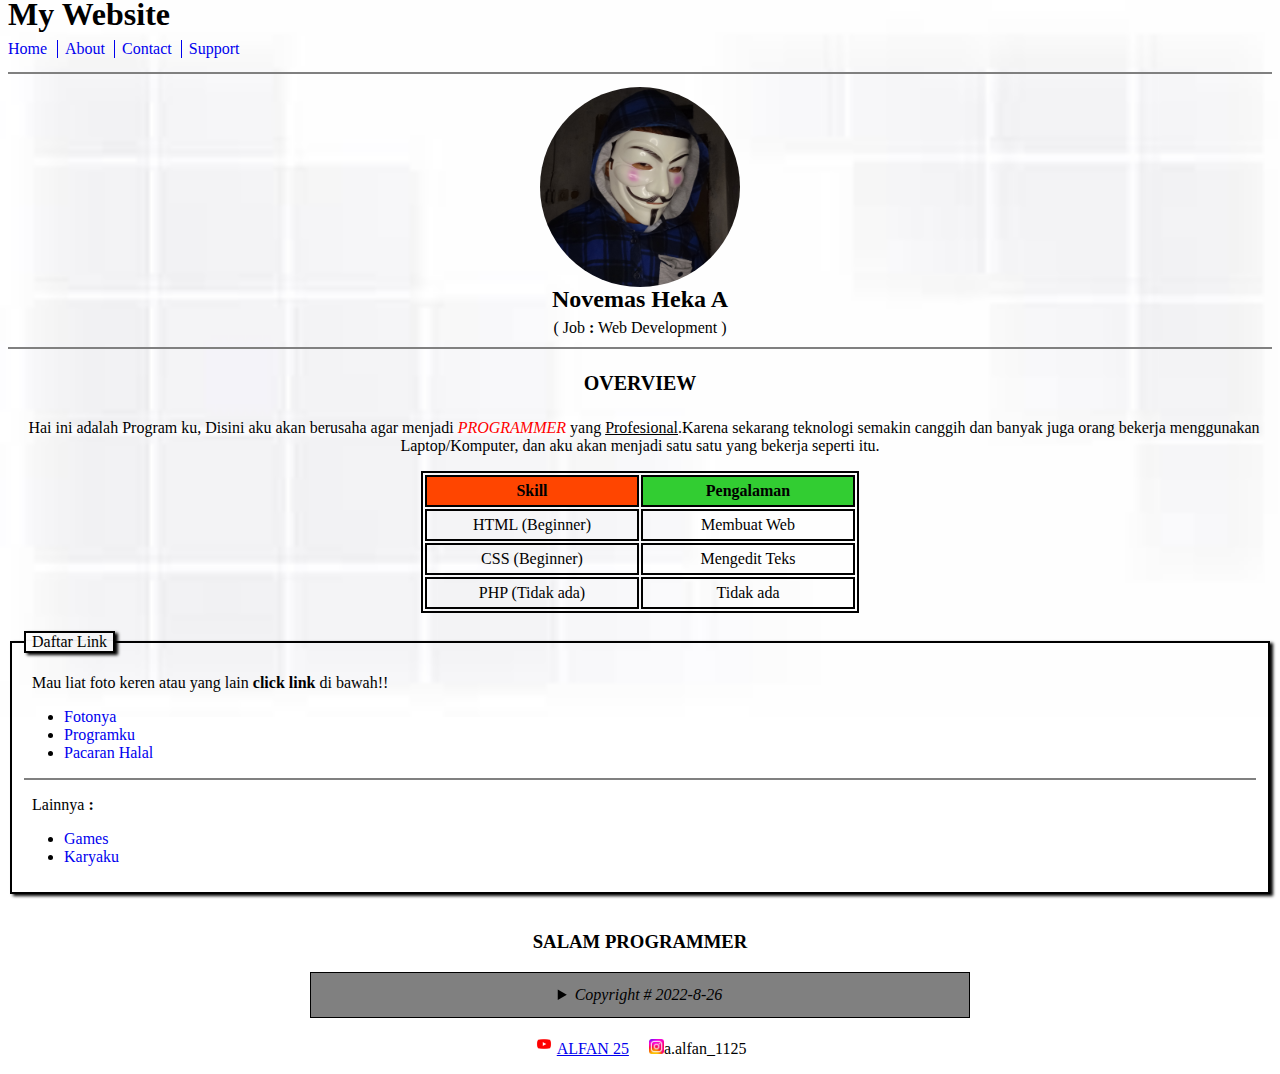
<file: index.html>
<!DOCTYPE html>
<html lang="en">
<head>
     <meta charset="UTF-8">
     <meta http-equiv="X-UA-Compatible" content="IE=edge">
     <meta name="viewport" content="width=device-width, initial-scale=1.0">
     <title>Novemas Heka</title>
     <link rel="shortcut icon" href="logo2.png">
     <link rel="stylesheet" href="new.css">
</head>
<body>
     <!-- HEADER -->
     <header>
          <div role="banner" class="judul">
               <h1>My Website</h1>
               </div>
               <div role="banner" class="link">
               <ul class="uli">
                    <li class="lia"><a href="#" class="link-">Home</a></li>
                    <li class="lia"><a href="about.html" class="linka"><span class="teks-link">About</span></a></li>
                    <li class="lia"><a href="contact.html" class="linka"><span class="teks-link">Contact</span></a></li>
                    <li class="lia"><a href="Channel.html" class="linka"><span class="teks-link">Support</span></a></li>
               </ul>
               </div><hr><br>
               <div role="banner" align="center" class="h1foto">
                    <img class="foto" src="hengker.png" width="200" height="200" alt="HACKER">
                    <h2 class="dev">Novemas Heka A</h2>
                    <p id="paragraf2">( Job <b id="i">:</b> Web Development )</p>
               </div>
     </header><hr><br>

     <!-- MAIN MENU -->
     <main>
          <div role="menu" class="menu">
               <h3 class="menuh3">OVERVIEW</h3><br>
          </div>
          <div class="menu2">
               <p class="paragraf">&ensp;Hai ini adalah Program ku, Disini aku akan berusaha agar menjadi <em class="emtx">PROGRAMMER</em> yang <u>Profesional</u>.Karena sekarang teknologi semakin canggih dan banyak juga orang bekerja menggunakan Laptop/Komputer, dan aku akan menjadi satu satu yang bekerja seperti itu.</p>
          </div>
          <div class="table1">
               <table border="1" cellpadding="5" align="center">
                    <tr>
                         <th width="200" id="th1">Skill</th>
                         <th width="200" id="th2">Pengalaman</th>
                    </tr>
                    <tr>
                         <td>HTML (Beginner)</td>
                         <td>Membuat Web</td>
                    </tr>
                    <tr>
                         <td>CSS (Beginner)</td>
                         <td>Mengedit Teks</td>
                    </tr>
                    <tr>
                         <td>PHP (Tidak ada)</td>
                         <td>Tidak ada</td>
                    </tr>
               </table>
          </div><br>
          <div class="menu3">
               <fieldset>
                    <legend>&nbsp;Daftar Link&nbsp;</legend>
                    <p>&ensp;Mau liat foto keren atau yang lain <b>click link</b> di bawah!!</p>
               <ul>
                    <li><a class="link2" href="terkadang.html">Fotonya</a></li>
                    <li><a class="link2" href="program.html">Programku</a></li>
                    <li><a class="link2" href="pacaran-halal.html">Pacaran Halal</a></li>
               </ul><hr>
               <p>&ensp;Lainnya <b>:</b></p>
               <ul>
                    <li><a class="link2" href="snake.html">Games</a></li>
                    <li><a class="link2" href="poster.html">Karyaku</a></li>
               </ul>
               </fieldset>
          </div>
     </main><br>

     <!-- FOOTER -->
     <footer>
          <div role="contentinfo" align="center">
               <h3 align="center">SALAM PROGRAMMER</h3>
               <details>
                    <summary><i>Copyright # 2022-8-26</i></summary>
               <p>Dibuat dengan satu orang. Jadi hargailah :)</p>
               </details>
               <p><img src="youtube.png" width="20" height="20" alt="">
               <a href="https://www.youtube.com/channel/UCv-GLNZD1i3MkB4slWTLbow">ALFAN 25</a>&emsp;
               <img src="ig.jpg" width="15" height="15" alt="">a.alfan_1125</p>
          </div>
     </footer>
     
</body>
</html>
</file>
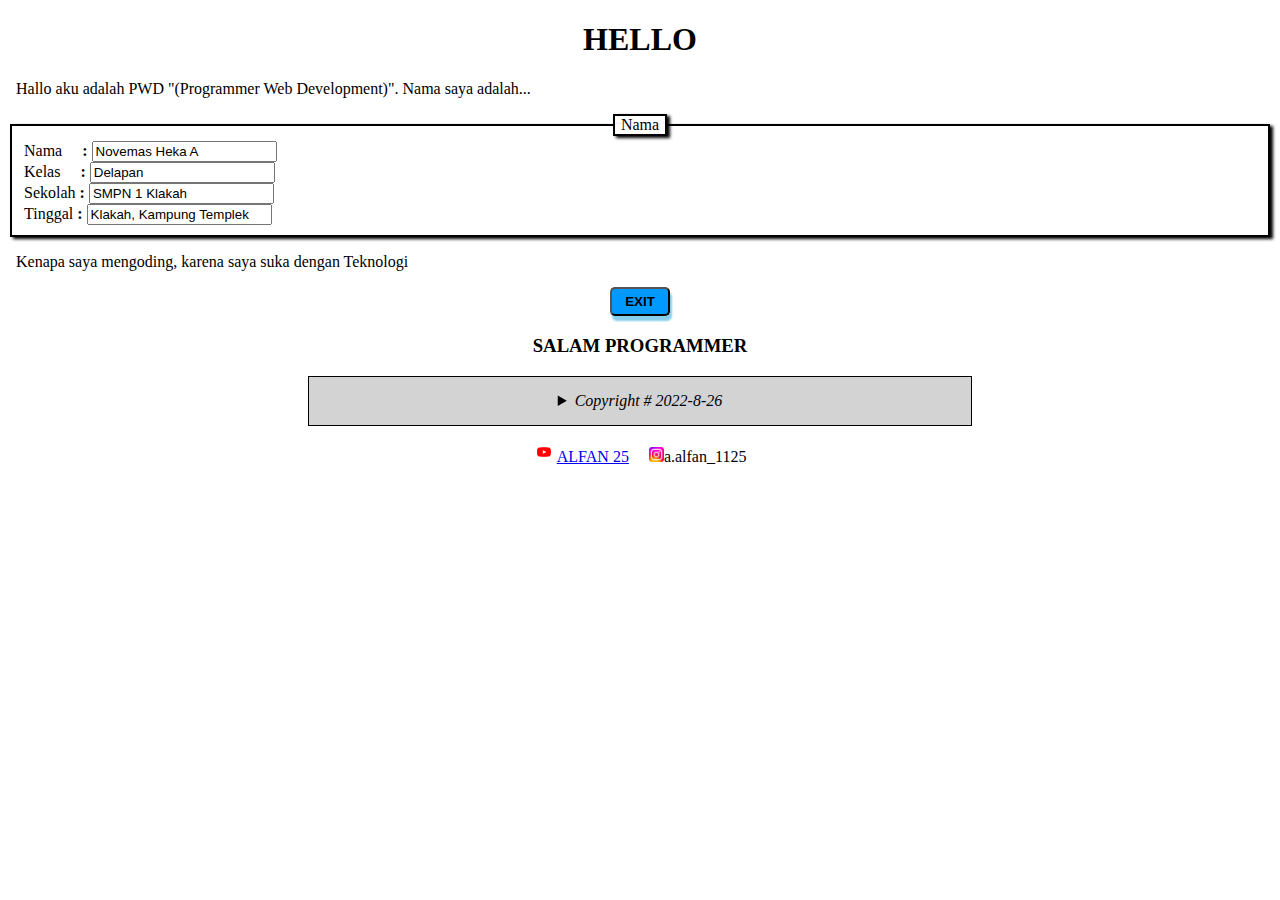
<file: about.html>
<!DOCTYPE html>
<html lang="en">
<head>
     <meta charset="UTF-8">
     <meta http-equiv="X-UA-Compatible" content="IE=edge">
     <meta name="viewport" content="width=device-width, initial-scale=1.0">
     <title>About me</title>
     <link rel="shortcut icon" href="logo2.png">
     <style>
          fieldset, legend {
               border: 2px solid;
               box-shadow: 3px 2px 3px black;
          }
          details {
               border:1px solid;
               background-color: lightgray;
               width: 50%;
               padding: 15px;
               cursor: pointer;
          }
          .button-back {
               padding: 5px 0 5px 0;
               border-radius: 5px;
               background-color: #0099ff;
               box-shadow: 2px 5px 2px skyblue;
          }
          .button-back:active {
               transform: translateY(5px);
               transition: .3s;
               box-shadow: 2px 3px 2px skyblue;
          }
          .linke {
               text-decoration: none;
               color: black;
          }
          
     </style>
</head>
<body>

     <header align="center">
          <div role="banner">
               <h1>HELLO</h1>
          </div>
     </header>

     <main>
          <div role="menu" class="paragraf">
               <p>&ensp;Hallo aku adalah PWD "(Programmer Web Development)". Nama saya adalah...</p>
          </div>
          <div role="menu">
               <fieldset>
               <legend align="center">&nbsp;Nama&nbsp;</legend>
              <label for="nama">Nama &emsp;<b>:</b></label>
              <input type="text" name="nama" placeholder="Nama" value="Novemas Heka A"><br>
              <label for="kelas">Kelas &emsp;<b>:</b></label>
              <input type="text" name="kelas" placeholder="Kelas" value="Delapan"><br>
              <label for="sekolah">Sekolah <b>:</b></label>
              <input type="text" name="sekolah" placeholder="Sekolah" value="SMPN 1 Klakah"><br>
              <label for="tinggal">Tinggal <b>:</b></label>
              <input type="text" name="tinggal" placeholder="Tinggal" value="Klakah, Kampung Templek">
              </fieldset>
          </div>
          <div role="article">
               <p>&ensp;Kenapa saya mengoding, karena saya suka dengan Teknologi</p>
          </div>
          <div role="button" align="center">
               <button class="button-back"><a href="index.html" class="linke"><b>&emsp;EXIT&emsp;</b></a></button>
          </div>
     </main>

     <footer>
          <div role="contentinfo" align="center">
               <h3 align="center">SALAM PROGRAMMER</h3>
               <details>
                    <summary><i>Copyright # 2022-8-26</i></summary>
               <p>Dibuat dengan satu orang. Jadi hargailah :)</p>
               </details>
               <p><img src="youtube.png" width="20" height="20" alt="">
               <a href="https://www.youtube.com/channel/UCv-GLNZD1i3MkB4slWTLbow">ALFAN 25</a>&emsp;
               <img src="ig.jpg" width="15" height="15" alt="">a.alfan_1125</p>
          </div>
     </footer>
     
</body>
</html>
</file>
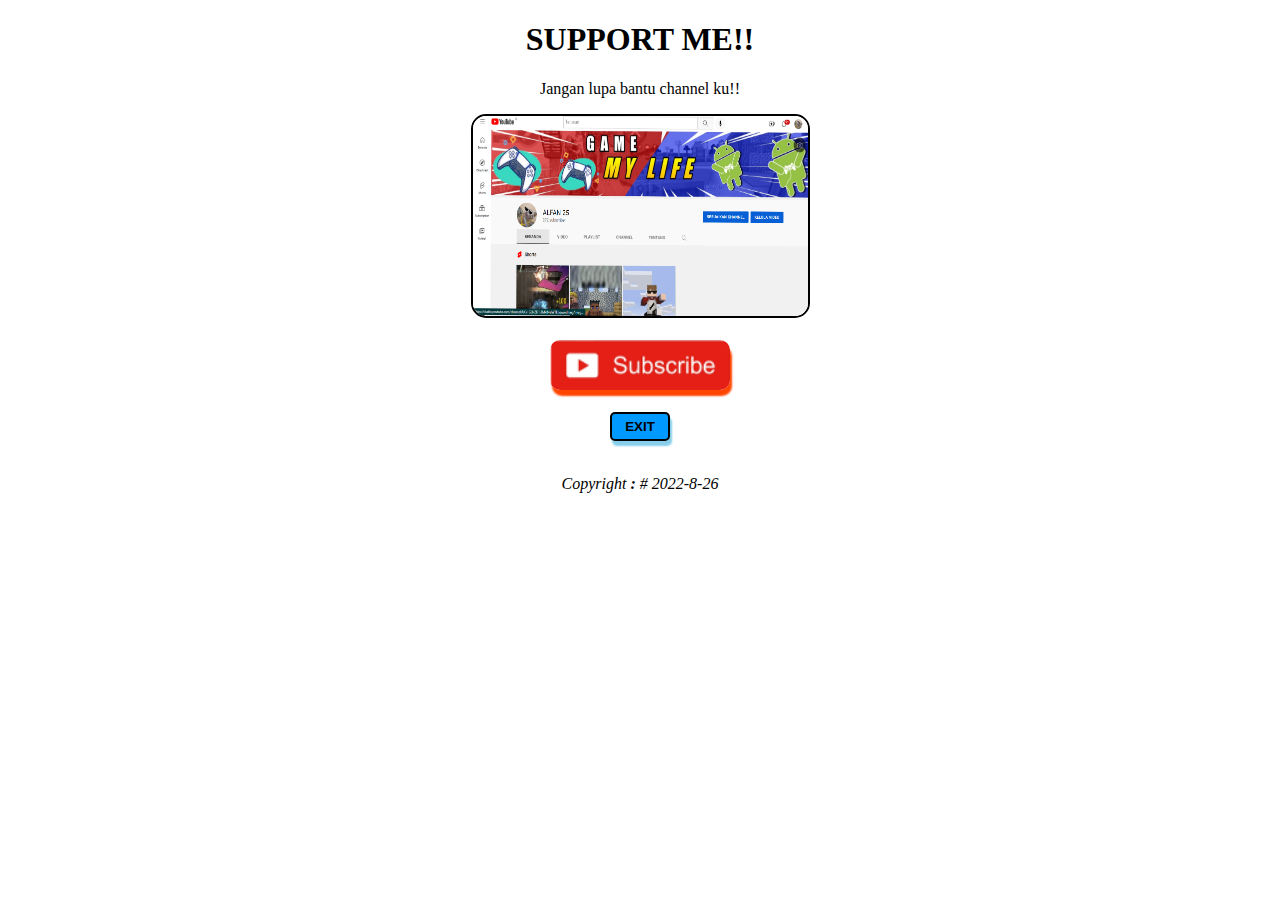
<file: Channel.html>
<!DOCTYPE html>
<html lang="en">
<head>
	<meta charset="UTF-8">
	<meta http-equiv="X-UA-Compatible" content="IE=edge">
	<meta name="viewport" content="width=device-width, initial-scale=1.0">
	<title>Channel</title>
	<link rel="shortcut icon" href="logo2.png">
	<style>
		.tombol-subs {
			box-shadow: 2px 6px 2px orangered;
			border-radius: 10px;
		}
		.tombol-subs:hover {
			transform: scale(0.9);
			transition: .3s;
			box-shadow: 2px 3px 2px orangered;
		}
		.tombol-subs:active {
			transform: translateY(5px);
			transition: .3s;
		}
		.gambar {
			border: 2px solid;
			border-radius: 15px;
		}
		.exit {
               padding: 5px 0 5px 0;
               background-color: #0099ff;
               border-radius: 5px;
               box-shadow: 2px 5px 2px skyblue;
			border: 2px solid;
		}
		.exit:active {
			transform: translateY(5px);
			transition: .3s;
			box-shadow: 2px 3px 2px skyblue;
		}
		.linke {
			text-decoration: none;
			color: black;
			font-weight: bold;
		}
	</style>
</head>
<body>
	<div class="container">
	<header>
		<div role="banner" align="center">
		<h1>SUPPORT ME!!</h1>
		<p>Jangan lupa bantu channel ku!!</p>
		</div>
	</header>

	<main>
		<div role="menu" align="center">
		<img src="youtube alfan 25.png" width="335" height="200" alt="" class="gambar"><br><br>
		<a href="https://www.youtube.com/channel/UCv-GLNZD1i3MkB4slWTLbow"><img src="subs.png" width="180" height="50" alt="" class="tombol-subs"></a>
		</div><br>
		<div align="center">
			<button class="exit"><a href="index.html" class="linke">&emsp;<b>EXIT</b>&emsp;</a></button>
		</div>
	</main><br>

	<footer>
		<div role="contentinfo" align="center">
			<p><i>Copyright <b>:</b> # 2022-8-26</i></p>
		</div>
	</footer>
	</div>
</body>
</html>
</file>
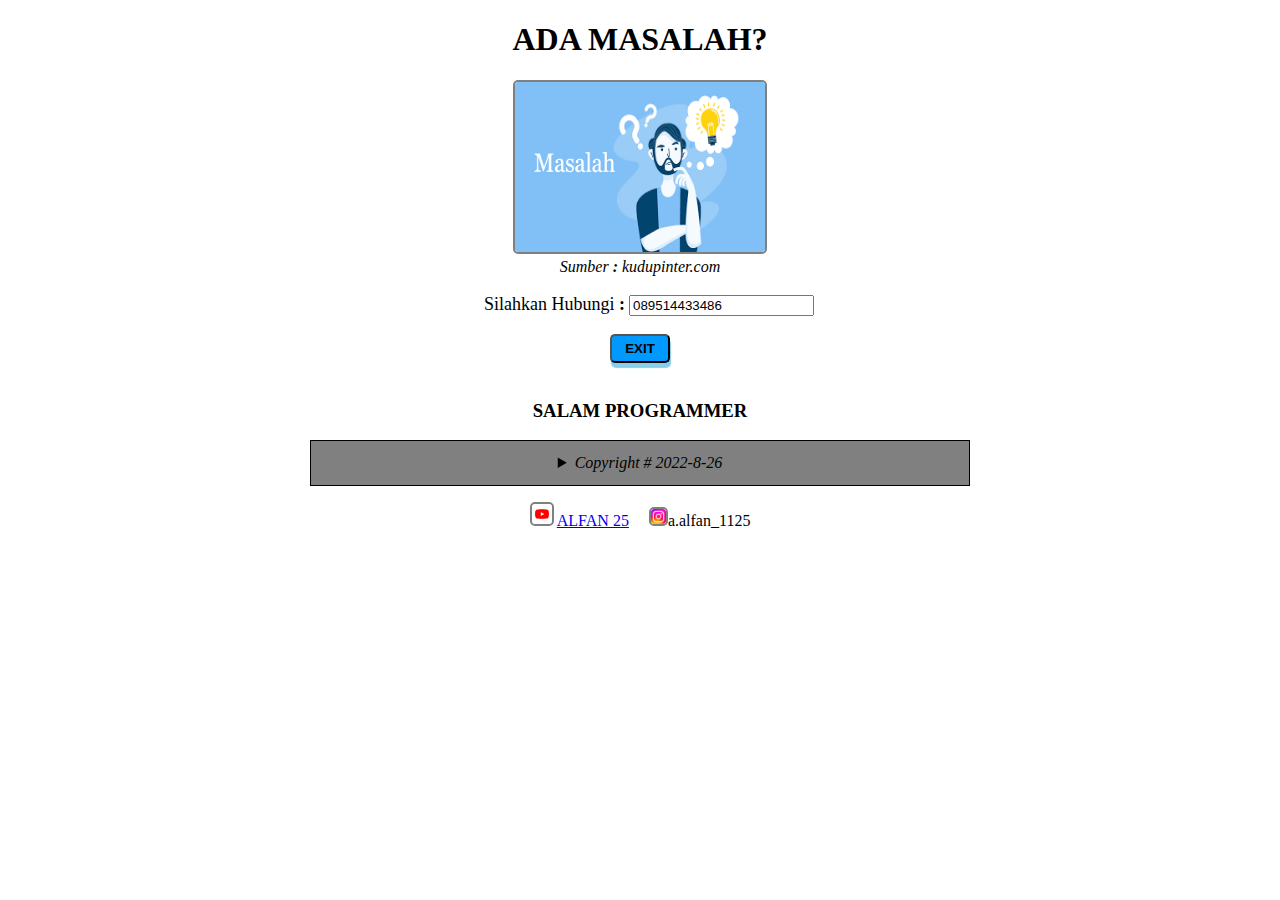
<file: contact.html>
<!DOCTYPE html>
<html lang="en">
<head>
     <meta charset="UTF-8">
     <meta http-equiv="X-UA-Compatible" content="IE=edge">
     <meta name="viewport" content="width=device-width, initial-scale=1.0">
     <title>Contact</title>
     <link rel="shortcut icon" href="logo2.png">
     <style>
          span {
               font-size: large;
          }
          .link {
               text-decoration: none;
               color: black;
          }
          .tombol-exit {
               padding: 5px 0 5px 0;
               background-color: #0099ff;
               border-radius: 5px;
               box-shadow: 1px 5px 1px skyblue;
          }
          .tombol-exit:active {
               transform: translateY(5px);
               transition: .3s;
               box-shadow: 0 3px 1px skyblue;
          }
          img {
               border: 2px solid gray;
               border-radius: 5px;
          }
          details {
               border: 1px solid ;
               background-color: gray;
               cursor: pointer;
               width: 50%;
               padding: 13px;
          }
     </style>
</head>
<body>

     <header>
          <div role="banner" align="center">
               <h1>ADA MASALAH?</h1>
               <img src="masalah.png" width="250" height="170" alt="">
               <figcaption><i>Sumber <b>:</b> kudupinter.com</i></figcaption>
          </div>
     </header><br>

     <main>
          <div role="menu" align="center">
          <label for="nomor"><span>&emsp;Silahkan Hubungi <b>:</b></span></label>
          <input type="form-copy" name="nomor" value="089514433486">
          </div><br>
          <div role="button" align="center">
               <button class="tombol-exit"><a href="index.html" class="link"><b>&emsp;EXIT&emsp;</b></a></button>
          </div>
     </main><br>

     <footer>
          <div role="contentinfo" align="center">
               <h3 align="center">SALAM PROGRAMMER</h3>
               <details>
                    <summary><i>Copyright # 2022-8-26</i></summary>
               <p>Dibuat dengan satu orang. Jadi hargailah :)</p>
               </details>
               <p><img src="youtube.png" width="20" height="20" alt="">
               <a href="https://www.youtube.com/channel/UCv-GLNZD1i3MkB4slWTLbow">ALFAN 25</a>&emsp;
               <img src="ig.jpg" width="15" height="15" alt="">a.alfan_1125</p>
          </div>
     </footer>

</body>
</html>
</file>
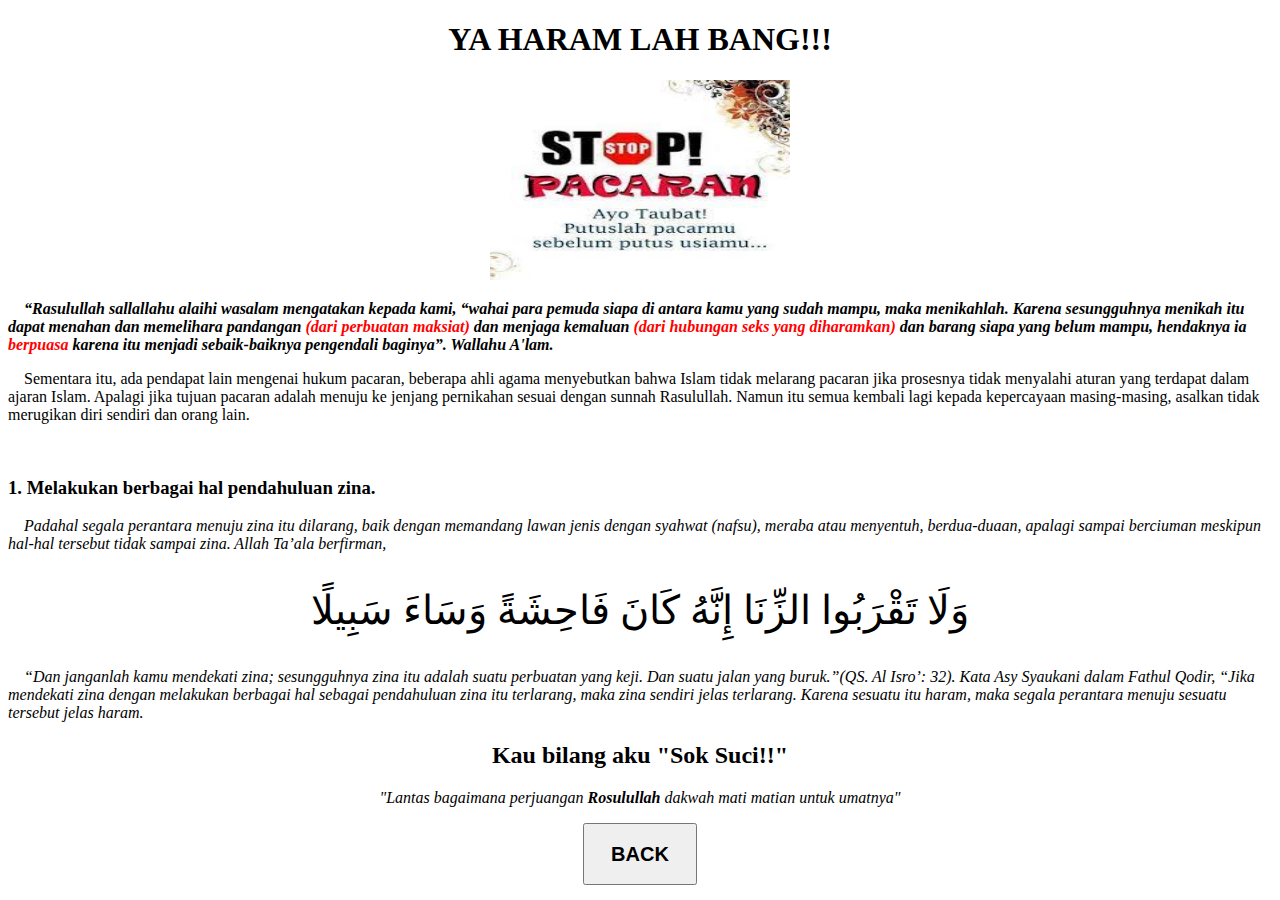
<file: pacaran-halal.html>
<!DOCTYPE html>
<html>
<head>
	<meta charset="utf-8">
	<meta name="viewport" content="width=device-width, initial-scale=1">
	<title>Novemas Heka</title>
	<link rel="shortcut icon" href="logo2.png">
	<style>
		.om{color: red}
		.am{color: red}
		.im{color: red}
		#ayat{font-size: 40px;}
		#ol{cursor: pointer}
	</style>
</head>
<body>

	<header>
		<div role="banner">
		<h1 align="center"><strong>YA HARAM LAH BANG!!!</strong></h1>
		<center><img src="haram.jpg" width="300" height="200" alt="PACARAN HARAM"></center>
	</div>
	</header>

	<main>
		<div role="menu">
			<p><em><strong>&emsp;“Rasulullah sallallahu alaihi wasalam mengatakan kepada kami, “wahai para pemuda siapa di antara kamu yang sudah mampu, maka menikahlah. Karena sesungguhnya menikah itu dapat menahan dan memelihara pandangan <span class="om">(dari perbuatan maksiat)</span> dan menjaga kemaluan <span class="am">(dari hubungan seks yang diharamkan)</span> dan barang siapa yang belum mampu, hendaknya ia <span class="im">berpuasa</span> karena itu menjadi sebaik-baiknya pengendali baginya”. Wallahu A'lam.</strong></em></p> 

<p>&emsp;Sementara itu, ada pendapat lain mengenai hukum pacaran, beberapa ahli agama menyebutkan bahwa Islam tidak melarang pacaran jika prosesnya tidak menyalahi aturan yang terdapat dalam ajaran Islam. Apalagi jika tujuan pacaran adalah menuju ke jenjang pernikahan sesuai dengan sunnah Rasulullah. Namun itu semua kembali lagi kepada kepercayaan masing-masing, asalkan tidak merugikan diri sendiri dan orang lain.</p>
		</div><br>
		<div role="menu">
			<h3>1. Melakukan berbagai hal pendahuluan zina.</h3>

				<p><em>&emsp;Padahal segala perantara menuju zina itu dilarang, baik dengan memandang lawan jenis dengan syahwat (nafsu), meraba atau menyentuh, berdua-duaan, apalagi sampai berciuman meskipun hal-hal tersebut tidak sampai zina. Allah Ta’ala berfirman,</em></p><br>

<center><span id="ayat">وَلَا تَقْرَبُوا الزِّنَا إِنَّهُ كَانَ فَاحِشَةً وَسَاءَ سَبِيلًا</span></center>
<br>

<p><em>&emsp;“Dan janganlah kamu mendekati zina; sesungguhnya zina itu adalah suatu perbuatan yang keji. Dan suatu jalan yang buruk.”(QS. Al Isro’: 32). Kata Asy Syaukani dalam Fathul Qodir, “Jika mendekati zina dengan melakukan berbagai hal sebagai pendahuluan zina itu terlarang, maka zina sendiri jelas terlarang. Karena sesuatu itu haram, maka segala perantara menuju sesuatu tersebut jelas haram.</em></p>
		</div>
		<div role="comment" align="center">
			<h2>Kau bilang aku "Sok Suci!!"</h2>
			<p><em>"Lantas bagaimana perjuangan <b>Rosulullah</b> dakwah mati matian untuk umatnya"</em></p>
		</div>
	</main>

	<footer>
		<div role="contentinfo" align="center">
			<a href="index.html"><button id="ol"><h2>&emsp;BACK&emsp;</h2></button></a>
		</div>
	</footer>

</body>
</html>
</file>
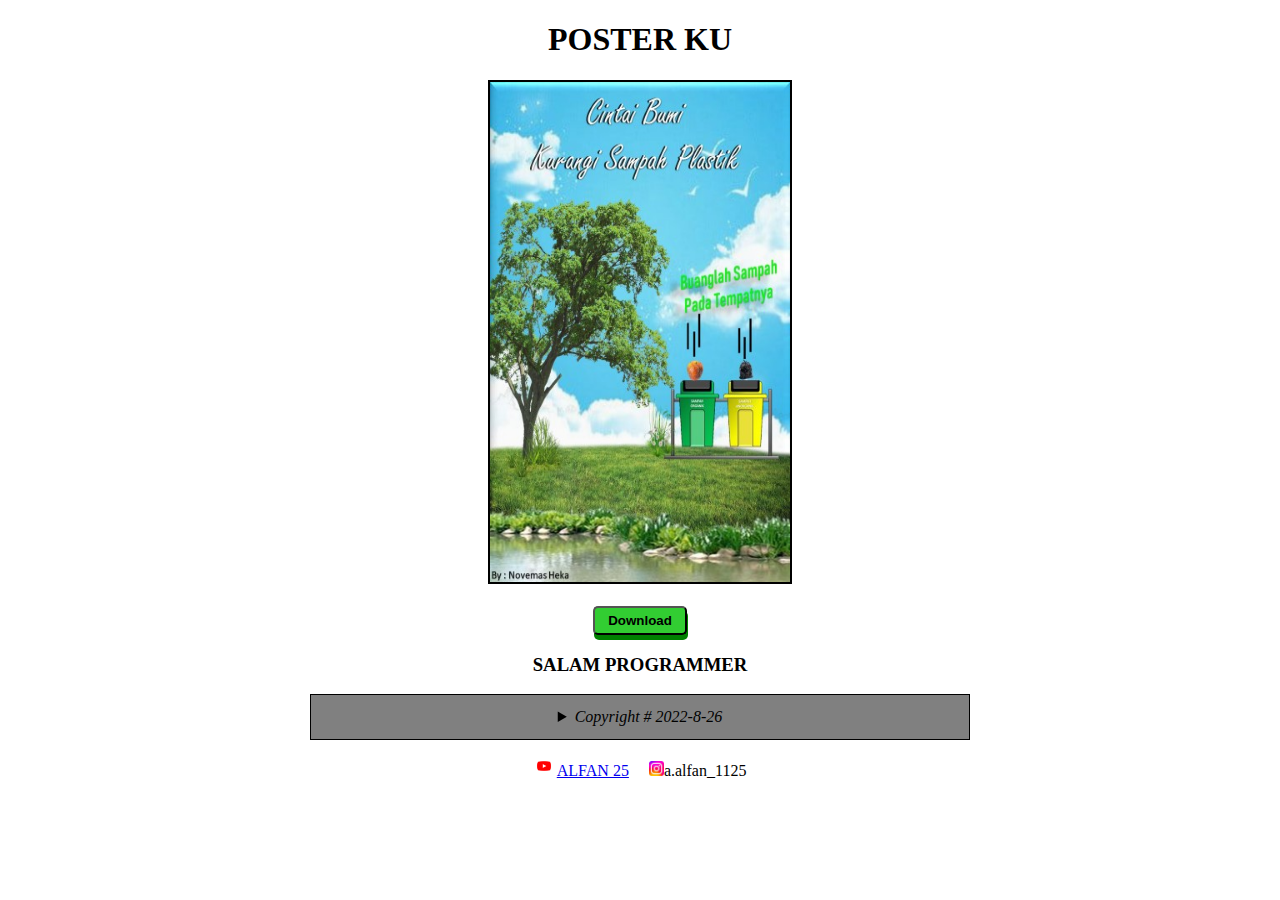
<file: poster.html>
<!DOCTYPE html>
<html lang="en">
<head>
     <meta charset="UTF-8">
     <meta http-equiv="X-UA-Compatible" content="IE=edge">
     <meta name="viewport" content="width=device-width, initial-scale=1.0">
     <title>Download</title>
     <link rel="shortcut icon" href="logo2.png" class="icon">
     <style>
          .icon {
               border-radius: 50px
          }
          button {
               background-color: limegreen;
               padding: 5px 0 5px 0 ;
               border-radius: 5px;
               box-shadow: 1px 5px 0 green;
          }
          button:active {
               transform: translateY(5px);
               transition: .3s;
               box-shadow: 1px 2px 0 green;
          }
          .linked {
               text-decoration: none;
               color: black;
          }
          details {
               border: 1px solid black;
               background-color: gray;
               cursor: pointer;
               width: 50%;
               padding: 13px;
          }
          .poster {border: 2px solid;}
          .poster:hover {
               transform: scale(0.99);
               transition: .3s;
          }
          .poster:active {
               transform: translateY(-20px) rotate(5deg);
               transition: .3s;
          }
     </style>
</head>
<body>
     
     <header>
          <div role="banner" align="center">
          <h1>POSTER KU</h1>
          </div>
     </header>

     <main>
          <div role="menu" align="center">
               <img src="Presentation1.jpg" height="500" width="300" alt="" class="poster"><br><br>
               <button><a class="linked" href="https://drive.google.com/file/d/1LqpjEjFJIzTHYDfsrt4uhEirv1vI6tMy/view?usp=sharing">&emsp;<b>Download</b>&emsp;</a></button>
          </div>

     </main>

     <footer>
          <div role="contentinfo" align="center">
               <h3 align="center">SALAM PROGRAMMER</h3>
               <details>
                    <summary><i>Copyright # 2022-8-26</i></summary>
               <p>Dibuat dengan satu orang. Jadi hargailah :)</p>
               </details>
               <p><img src="youtube.png" width="20" height="20" alt="">
               <a href="https://www.youtube.com/channel/UCv-GLNZD1i3MkB4slWTLbow">ALFAN 25</a>&emsp;
               <img src="ig.jpg" width="15" height="15" alt="">a.alfan_1125</p>
          </div>
     </footer>

</body>
</html>
</file>
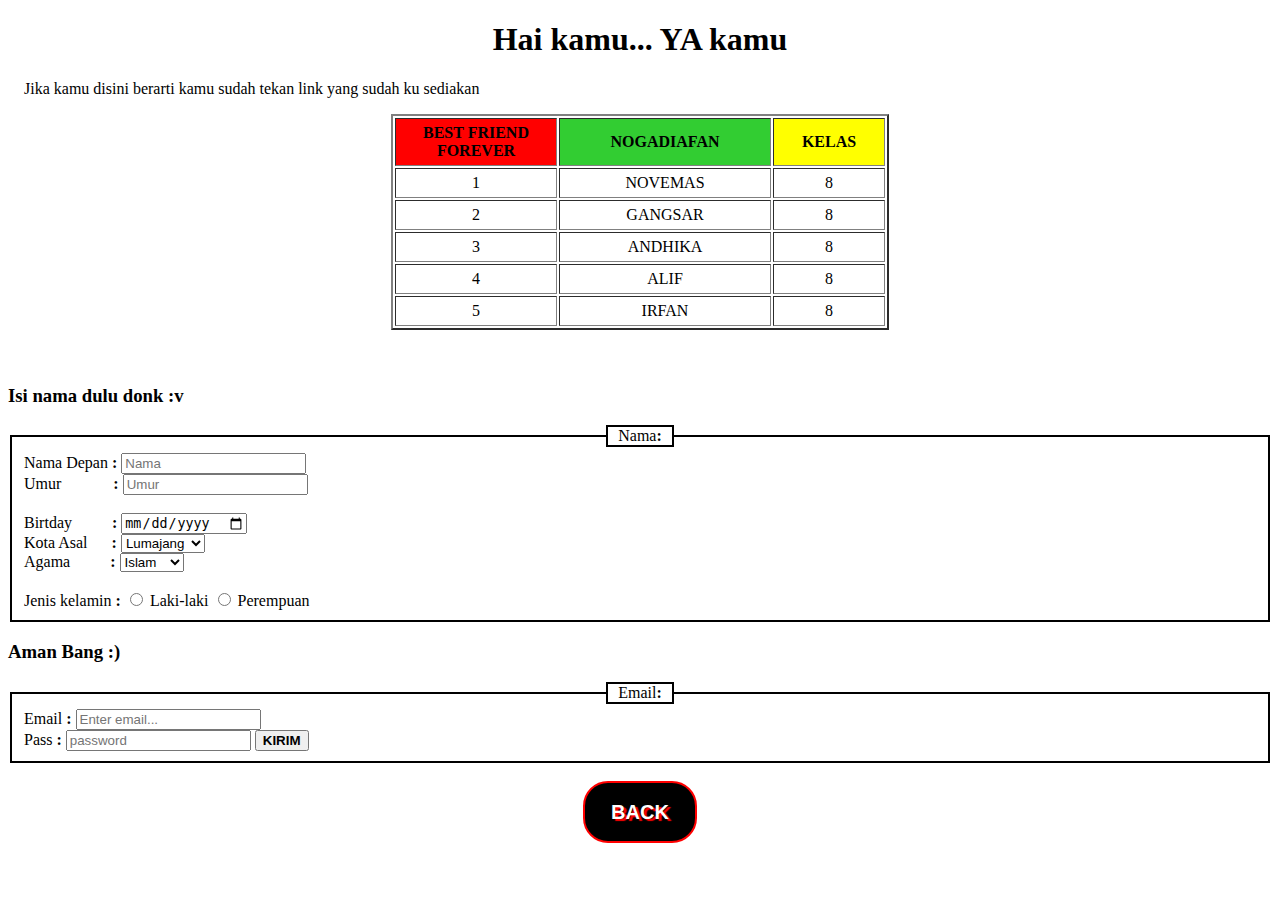
<file: program.html>
<!DOCTYPE html>
<html>
<head>
	<meta charset="utf-8">
	<meta name="viewport" content="width=device-width, initial-scale=1">
	<title>Program</title>
	<link rel="shortcut icon" href="logo2.png">
	<link rel="stylesheet" type="text/css" href="style2.css">
</head>
<body>
	<header><h1 align="center">Hai kamu... YA kamu</h1></header>
	<main>
	<p>&emsp;Jika kamu disini berarti kamu sudah tekan link yang sudah ku sediakan</p>

	<div>
		<table border="2" cellpadding="5" align="center">
			<tr>
				<th class="red" width="150">BEST FRIEND FOREVER</th>
				<th class="gren" width="200">NOGADIAFAN</th>
				<th class="yelo" width="100">KELAS</th>
			</tr>
			<tr>
				<td align="center">1</td>
				<td align="center">NOVEMAS</td>
				<td align="center">8</td>
			</tr>
			<tr>
				<td align="center">2</td>
				<td align="center">GANGSAR</td>
				<td align="center">8</td>
			</tr>
			<tr>
				<td align="center">3</td>
				<td align="center">ANDHIKA</td>
				<td align="center">8</td>
			</tr>
			<tr>
				<td align="center">4</td>
				<td align="center">ALIF</td>
				<td align="center">8</td>
			</tr>
			<tr>
				<td align="center">5</td> 	
				<td align="center">IRFAN</td>
				<td align="center">8</td>
			</tr>
         </table>
	</div><br><br>

   <section>
	<div role="menu" id="omaga">
		<h3>Isi nama dulu donk :v</h3>
		<fieldset>
			<legend align="center">&ensp;Nama<strong>:</strong>&ensp;</legend>
		<label for="namaD">Nama Depan <strong>:</strong></label>
		<input type="text" name="Nama" placeholder="Nama"><br>
		<label for="Umur">Umur&emsp;&emsp;&nbsp;&nbsp;&ensp; <strong>:</strong></label>
		<input type="number" name="Umur" placeholder="Umur"><br><br>
		<label for="Date">Birtday&emsp;&emsp;&nbsp; <strong>:</strong></label>
		<input type="date" name="Date"><br>
		<label for="KotaA">Kota Asal&emsp;&nbsp;&nbsp;<strong>:</strong></label>
		<select>
			<option>Lumajang</option>
			<option>Semarang</option>
			<option>Bandung</option>
		</select><br>
		<label for="Agama">Agama&emsp;&emsp;&nbsp;&nbsp;<strong>:</strong></label>
		<select>
			<option>Islam</option>
			<option>Kristen</option>
			<option>Katolik</option>
			<option>Budha</option>
			<option>Hindu</option>
		</select><br><br>
		<label for="jeniskelamin">Jenis kelamin <strong>:</strong></label>
		<input type="radio" name="jeniskelamin">
		<label for="jeniskelamin">Laki-laki</label>
		<input type="radio" name="jeniskelamin">
		<label for="jeniskelamin">Perempuan</label>
	</fieldset>
</div>
</section>

<section>
	<h3>Aman Bang :)</h3>

	<div id="menu">
	<fieldset>
		<legend align="center">&ensp;Email<strong>:</strong>&ensp;</legend>
	<label for="Email">Email <strong>:</strong></label>
		<input type="email" name="Email" placeholder="Enter email..."><br>
		<label for="Pass">Pass <strong>:</strong></label>
		<input type="password" name="Pass" placeholder="password">
		<a href="terimakasih.html"><button><strong>KIRIM</strong></button></a>
		</fieldset>
	</div>
</section>
</main><br>

<footer>
	<div align="center">
		<a href="index.html"><button class="ar no"><h2>&emsp;BACK&emsp;</h2></button></a>
	</div>
</footer>

</body>
</html>
</file>
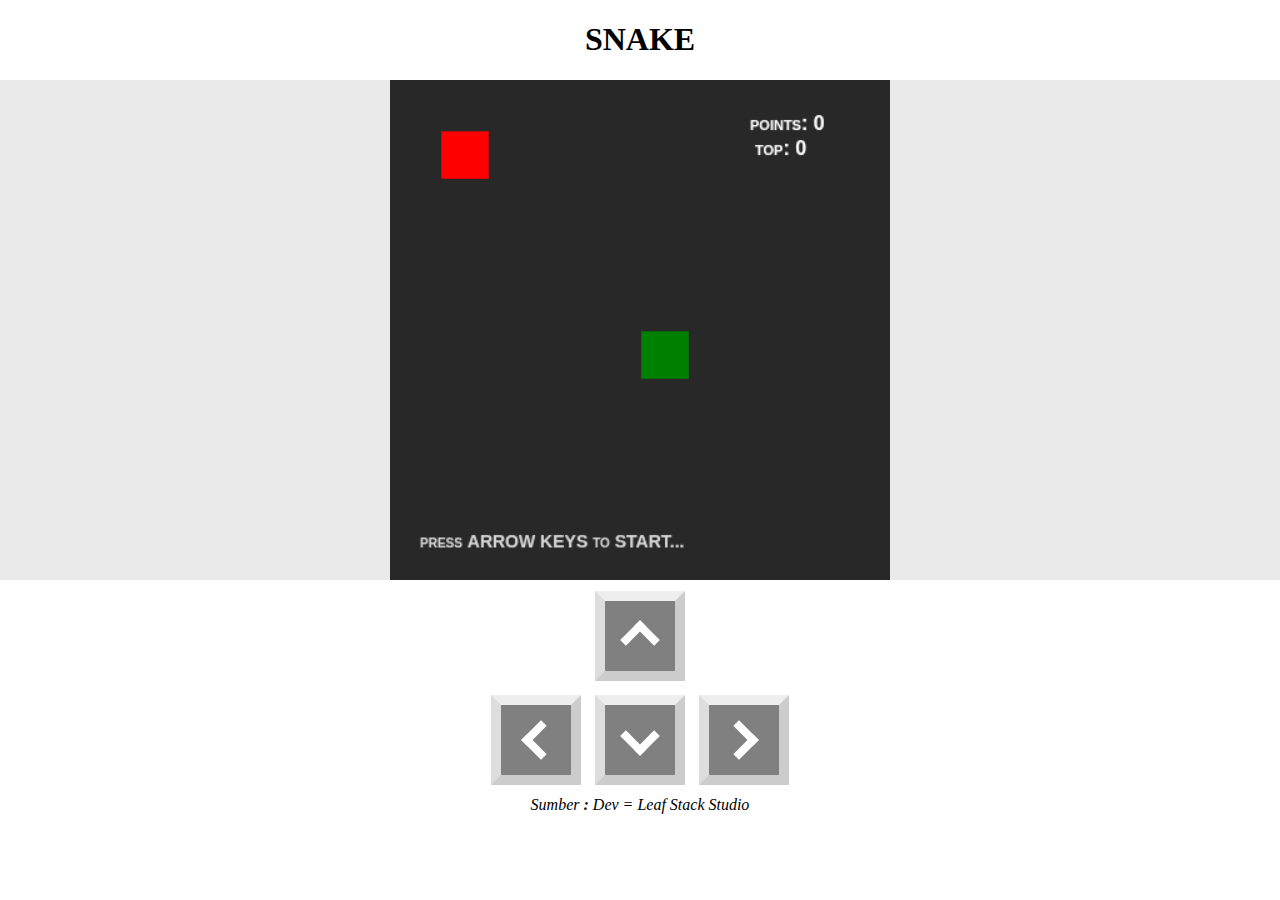
<file: snake.html>
<!DOCTYPE html>
<html>
<head>
  <meta charset="UTF-8">
  <meta name="viewport" content="width=device-width, initial-scale=1">
	<title>Snake Game</title>
	<link rel="stylesheet" href="style.css">
	<link rel="shortcut icon" href="logo2.png">
</head>
<body>
	<header>
		<div role="banner" align="center">
			<h1>SNAKE</h1>
		</div>
	</header>
	<main>
	<div role="menu" id="game-container">
		<canvas id="gc" class="game-canvas" width="400" height="400"></canvas>
	</div>
	<div class="keys">
	  <a class="up arr" onclick="Snake.action('up')">
	    <i class="chevron up"></i></a>
	  <br />
	  <a class="left arr" onclick="Snake.action('left')">
	    <i class="chevron left"></i></a>
	  <a class="down arr" onclick="Snake.action('down')">
	    <i class="chevron down"></i></a>
	  <a class="right arr" onclick="Snake.action('right')">
	    <i class="chevron right"></i></a>
	</div>
	<script type="text/javascript" src="game.js"></script>
</main>
<footer>
	<div role="contentinfo" align="center">
		<p><em>Sumber <strong>:</strong> Dev = Leaf Stack Studio</em></p>
	</div>
</footer>
</body>
</html>
</file>
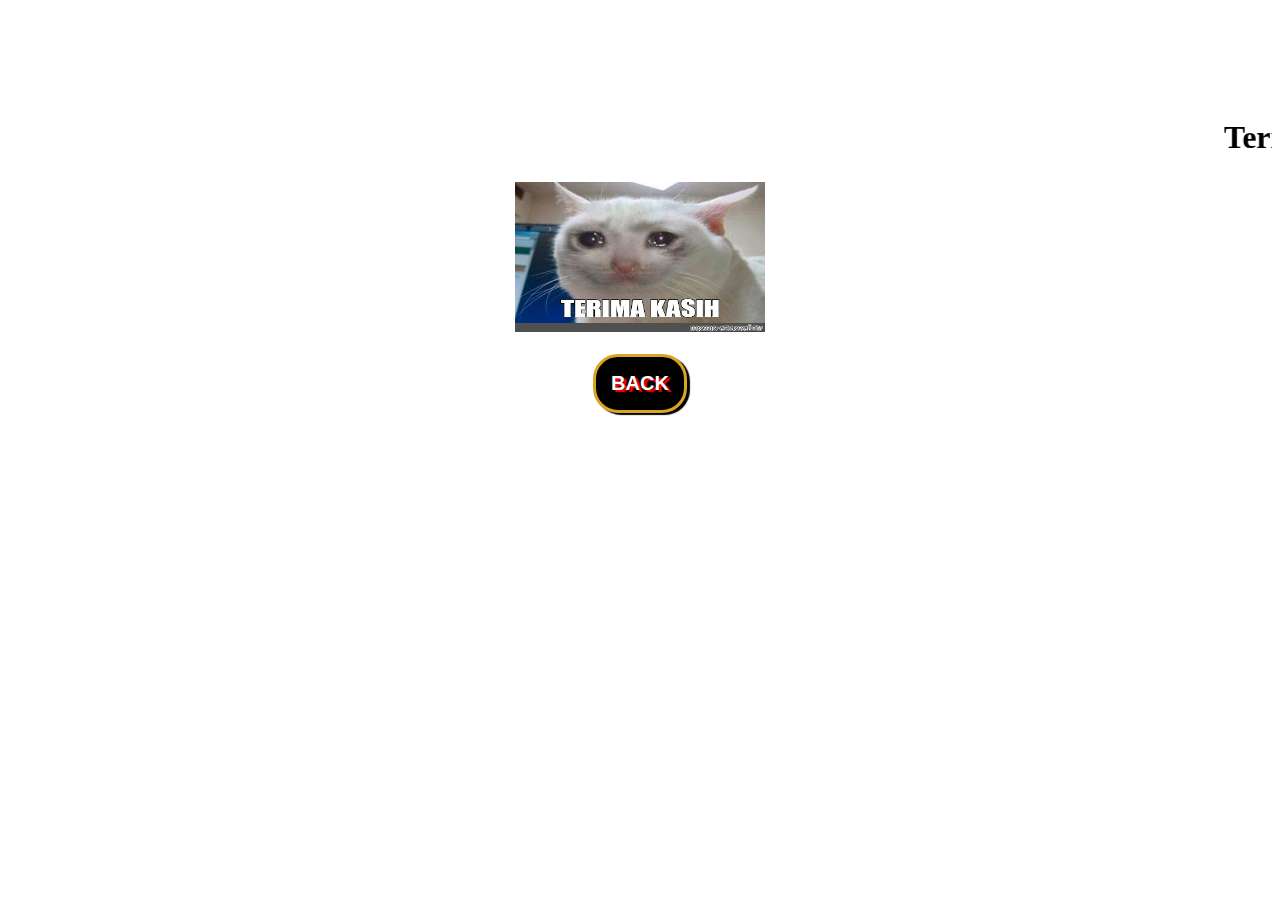
<file: terimakasih.html>
<!DOCTYPE html>
<html>
<head>
	<meta charset="utf-8">
	<meta name="viewport" content="width=device-width, initial-scale=1">
	<title>Oomagaa</title>
	<link rel="shortcut icon" href="logo2.png">
	<style>
		#ur{font-size: 20px;}
		.qo{
			cursor: pointer;
			border: 3px solid goldenrod;y ;
			background-color: black;
			color: white;
			padding: 15px;
			border-radius: 25px;
			box-shadow: 3px 2px 1px rgba(0, 0, 0, 1.0);
		}
		.dan{
			text-shadow: 3px 2px 1px red;
		}
		.dan:hover{
			background-color: gray;
			opacity: %;
		}
	</style>
</head>
<body><br><br><br><br><br>

<header><marquee><h1>Terimakasih Telah Mengisi Biodata :3</h1></marquee><br></header>
<main>
<div>
<center><img src="kucing nangis.jpg" alt="KUCING BERTERIMA KASIH" width="250" height="150"></center>
</div>
</main><br>

<footer>
<div align="center">
	<a href="program.html"><button class="qo dan"><strong id="ur">BACK</strong></button>
</div>
</footer>

</body>
</html>
</file>
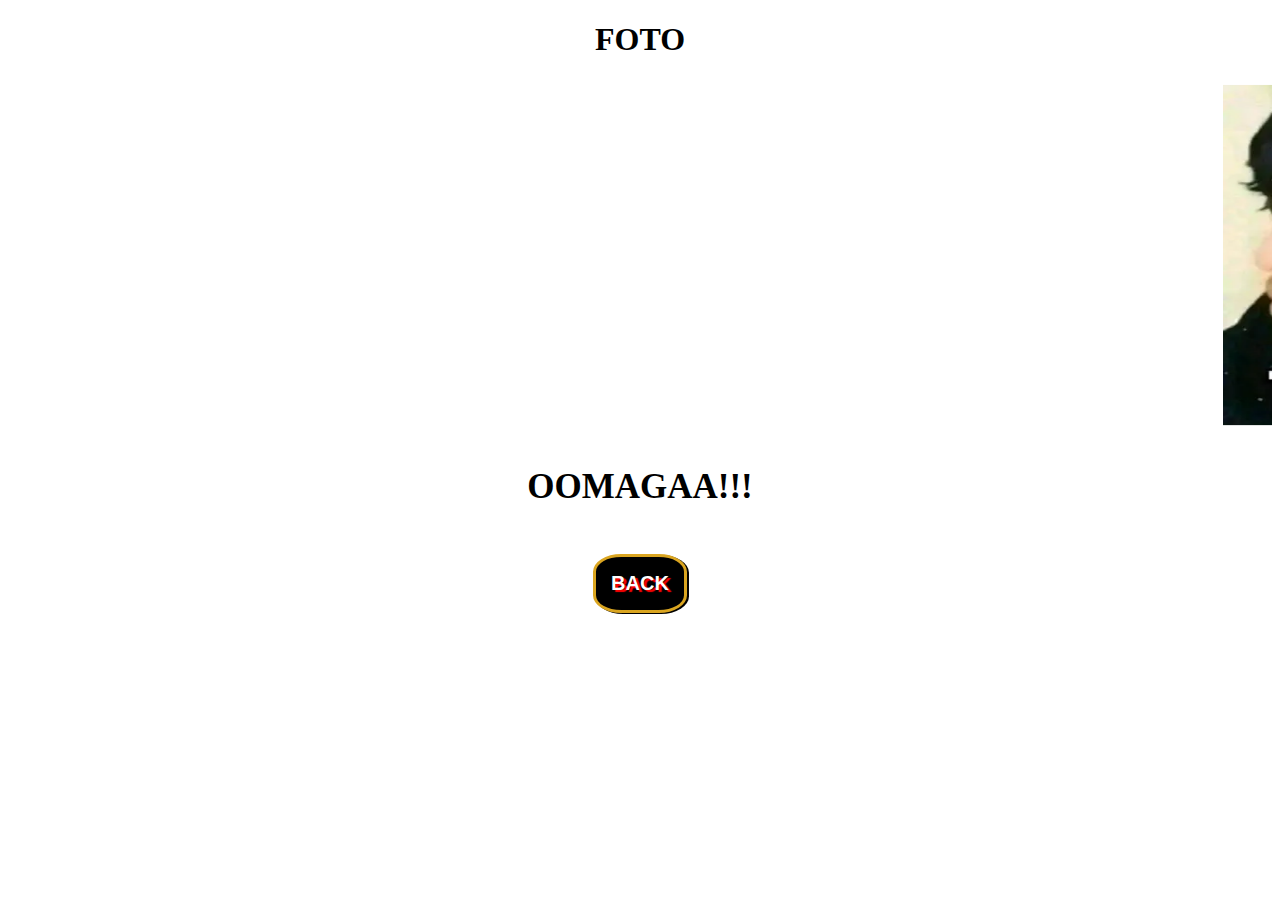
<file: terkadang.html>
<!DOCTYPE html>
<html>
<head>
	<meta charset="utf-8">
	<meta name="viewport" content="width=device-width, initial-scale=1">
	<title>Terkadang</title>
	<link rel="shortcut icon" href="logo2.png">
	<style>
		#mk{font-size: 20px;}
		#judul{font-size: 35px;}
		.ik{
			cursor: pointer;
			background-color: black;
			padding: 15px;
			border-radius: 30%;
			box-shadow: 2px 1px 0px black;
			color: white;
			border: 3px solid goldenrod;
			opacity: 100%;
		}
		.dan{
			text-shadow: 3px 2px 1px red;
		}
		.ik:hover{
			background-color: grey;
		}
	</style>
</head>
<body>
	<div role="banner">
	<header><h1 align="center">FOTO</h1></header>
</div>
<center>
	<main>
		<div role="menu">
			<marquee><img src="Terkadang.png" alt="OOMAGAA" width="500" height="350"></marquee><br>
			<h2 id="judul">OOMAGAA!!!</h2>
		</div>
	</main><br>
	<footer>
		<div role="contentinfo">
			<a href="index.html"><button class="ik dan"><strong id="mk">BACK</strong></button></a>
		</div>
	</footer>
</center>
</body>
</html>
</file>
<file: new.css>
body {
     background: url('background2.jpg');
     background-repeat: no-repeat;
     background-size: 100%;
     position: relative;
}

.judul {
     margin-top: -25px;
     padding: 0px;
     font-weight: bold;
     margin-bottom: -15px;
}
.link, .ul, .lia, .link-, .linka {
     display: inline-block;
     text-decoration: none;
     margin-top: -40px;
     margin-bottom: -10px;
}
.link- {margin-left: -40px;}
.link-:hover {background-color: skyblue;}
.linka {
     margin-left: 5px;
     border-left: 1px solid;
     padding-left: 7px;
}
.teks-link:hover {background-color: skyblue;}
.foto {
     border-radius: 50%;
     margin-top: -15px;
}
#i {font-weight: bold;} 
#paragraf2 {margin-bottom: -10px;}
hr {
     border: 1px solid;
     margin-bottom: 10px;
}
.h1foto {margin-bottom: 20px;}
.dev {
     margin-bottom: -10px;
     margin-top: -5px;
}
.menuh3 {
     text-align: center;
     font-size: 20px;
     font-weight: bold;
     margin-top: -5px;
     margin-bottom: -10px;
}
.paragraf {text-align: center;}
.emtx {
     color: red;
     font-style: italic;
}

fieldset, legend {
     border: 2px solid;
     box-shadow: 3px 2px 3px;
}
.link2 {text-decoration: none;}
.link2:hover {background-color: skyblue;}
#th1 {background-color: orangered;}
#th2 {background-color: limegreen;}
details {
     background-color: gray;
     width: 50%;
     cursor: pointer;
     padding: 13px;
     border: 1px solid;
}
table {border: 2px solid;}
th {border: 2px solid;}
td {border: 2px solid;}
tr {text-align: center;}
</file>
<file: style2.css>
#menu{
	background-color: white;
	width: 100%;
}

#omaga{
	background-color: white;
	width: 100%;
}
.red{background-color: red;}
.gren{background-color: limegreen;}
.yelo{background-color: yellow;}
.ar{
	cursor: pointer;
	border-radius: 25px;
	background-color: black;
	color: white;
	border: 2px solid red ;
}
.no{
	text-shadow: 3px 2px 1px red;
}
.no:hover{
	background-color: gray;
}
legend{
	border: 2px solid;
}
fieldset{
	border: 2px solid;
}
</file>
<file: style.css>
body {
  margin: 0;
}

.game-canvas {
  width: 100%;
  height: 100vw;
  max-width: 500px;
  max-height:500px;
  margin-left: auto;
  margin-right: auto;
}

.keys {
  font-family: 'Lato', sans-serif;
  text-align: center;
  width: 100%;
  padding: 10px;
  box-sizing: border-box;
  height: 200px;
  margin: auto;
}

.up {
  position: relative;
  top: -4px;
}

.chevron::before {
  border-style: solid;
  border-width: 8px 8px 0 0;
  content: '';
  display: inline-block;
  height: 20px;
  width: 20px;
  top: -10px;
  position: relative;
  transform: rotate(-45deg);
}

.chevron.down::before {
  transform: rotate(135deg);
  top: -22px;
}

.chevron.right::before {
  transform: rotate(45deg);
  top: -18px;
  left: -5px;
}

.chevron.left::before {
  transform: rotate(225deg);
  top: -18px;
  left: 5px;
}

.arr {
  cursor: pointer;
  width: 70px;
  height: 70px;
  text-align: center;
  line-height: 100px;
  background: gray;
  color: white;
  font-size: 50px;
  border-right: 10px solid #ccc;
  border-bottom: 10px solid #ccc;
  border-left: 10px solid #ddd;
  border-top: 10px solid #eee;
  display: inline-block;
  margin: 5px;
  transition: all .05s linear;
  user-select: none;
}

.arr:active {
  background: #555;
}

#game-container {
  display: flex;
  flex-direction: column;
  background-color: rgba(220, 220, 220, 0.6);
}
</file>
